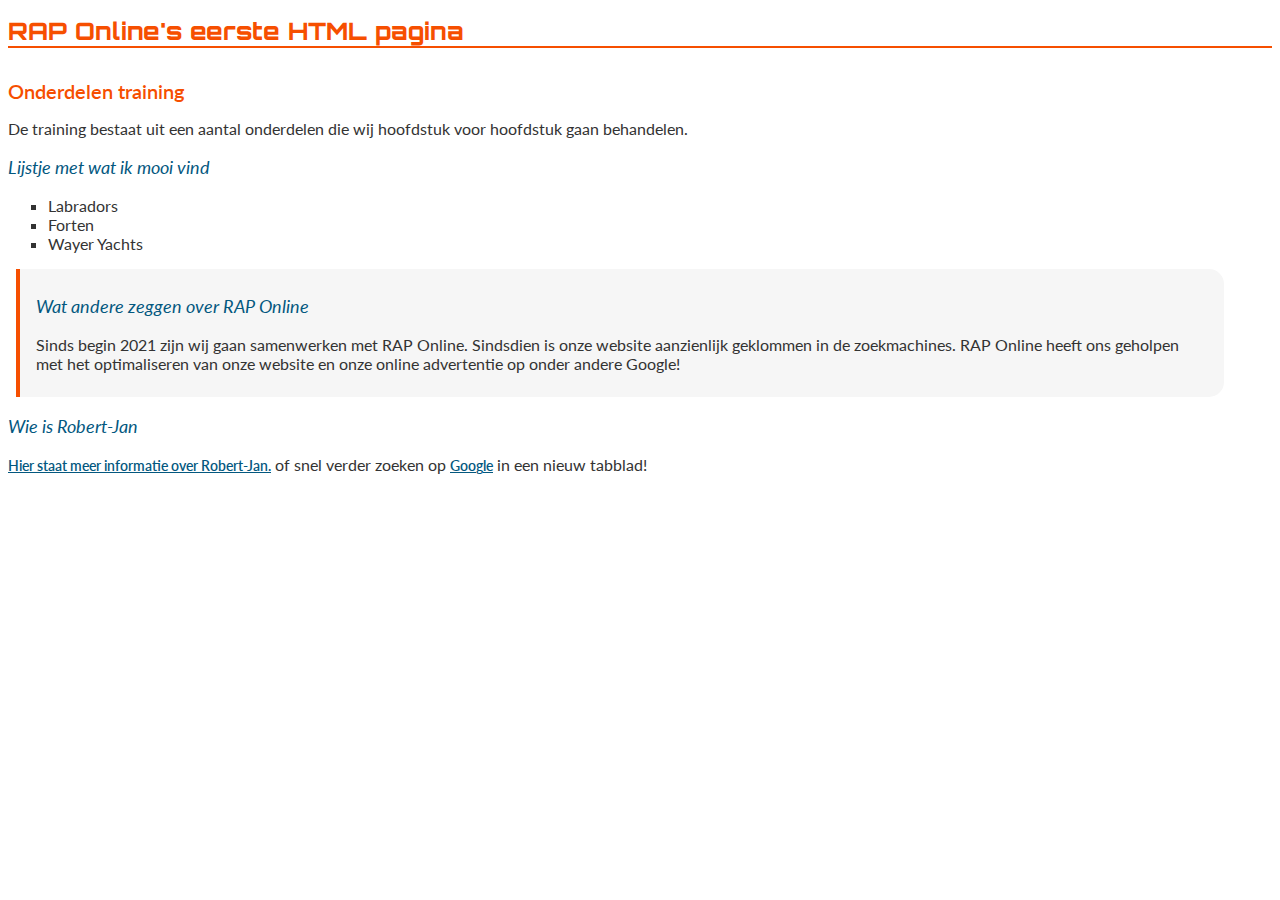
<file: index.html>
<!DOCTYPE html>
<html>
  <head>
    <title>RAP Online's eerste HTML pagina</title>
    <link rel="stylesheet" type="text/css" href="styles.css" />
    <link href='http://fonts.googleapis.com/css?family=Lato&subset=latin,latin-ext' rel='stylesheet' type='text/css'>
    <link href="https://fonts.googleapis.com/css2?family=Orbitron:wght@400;500;600;700;800;900&display=swap" rel="stylesheet">
  </head>

  <body>
    <header>
      <h1>RAP Online's eerste HTML pagina</h1>
    </header>
    <main>
      <h2>Onderdelen training</h2>
      <p>
        De training bestaat uit een aantal onderdelen die wij hoofdstuk voor
        hoofdstuk gaan behandelen.
      </p>
    </main>
    <aside>
      <h3>Lijstje met wat ik mooi vind</h3>
      <ul>
        <li>Labradors</li>
        <li>Forten</li>
        <li>Wayer Yachts</li>
      </ul>
    </aside>
    <nav>
      <div class="blockquote">
        <h3>Wat andere zeggen over RAP Online</h3>
        <p>Sinds begin 2021 zijn wij gaan samenwerken met RAP Online. Sindsdien is onze website aanzienlijk geklommen in de zoekmachines. RAP Online heeft ons geholpen met het optimaliseren van onze website en onze online advertentie op onder andere Google!</p>
      </div>
      <h3>Wie is Robert-Jan</h3>
      <a href="about.html">Hier staat meer informatie over Robert-Jan.</a> of
      snel verder zoeken op
      <a href="https://www.google.nl" target="_blank">Google</a> in een nieuw
      tabblad!
    </nav>
  </body>
</html>
</file>
<file: styles.css>
body {
  color: #333;
  font-family: Lato;
}
.page-title {
  border-bottom: 2px solid;
  border-color: #f64f00;
}

figure {
  margin-left: 0px;
}

.portret {
  width: 35%;
  border-radius: 10px;
  border: 2px solid;
  border-color: #6c6c6c;
  background-color: #cecece;
  margin: 10px 0px 10px 0px;
}

/* Lettertype */

h1 {
  font-family: Orbitron;
  font-size: 24px;
  font-weight: 800;
  color: #f64f00;
  border-bottom: 2px solid;
  border-color: #f64f00;
}

h2 {
  font-size: 20px;
  font-weight: 600;
  color: #f64f00;
  padding-top: 14px;
}

h3 {
  font-size: 18px;
  font-style: italic;
  font-weight: 400;
  color: #04587f;
}

h4 {
  font-size: 14px;
  font-style: italic;
  font-weight: 600;
  color: #04587f;
}

a {
  color: #04587f;
  font-size: 14px;
  font-weight: 600;
}

a:hover {
  color: #f64f00;
}

ul {
  list-style-type: square;
}

.blockquote {
  margin: 1em 3em 1em 0.5em;
  background-color: #f6f6f6;
  border-left: 4px solid #f64f00;
  padding: 0.5em 1em;
  border-top-right-radius: 15px;
  border-bottom-right-radius: 15px;
}
</file>
